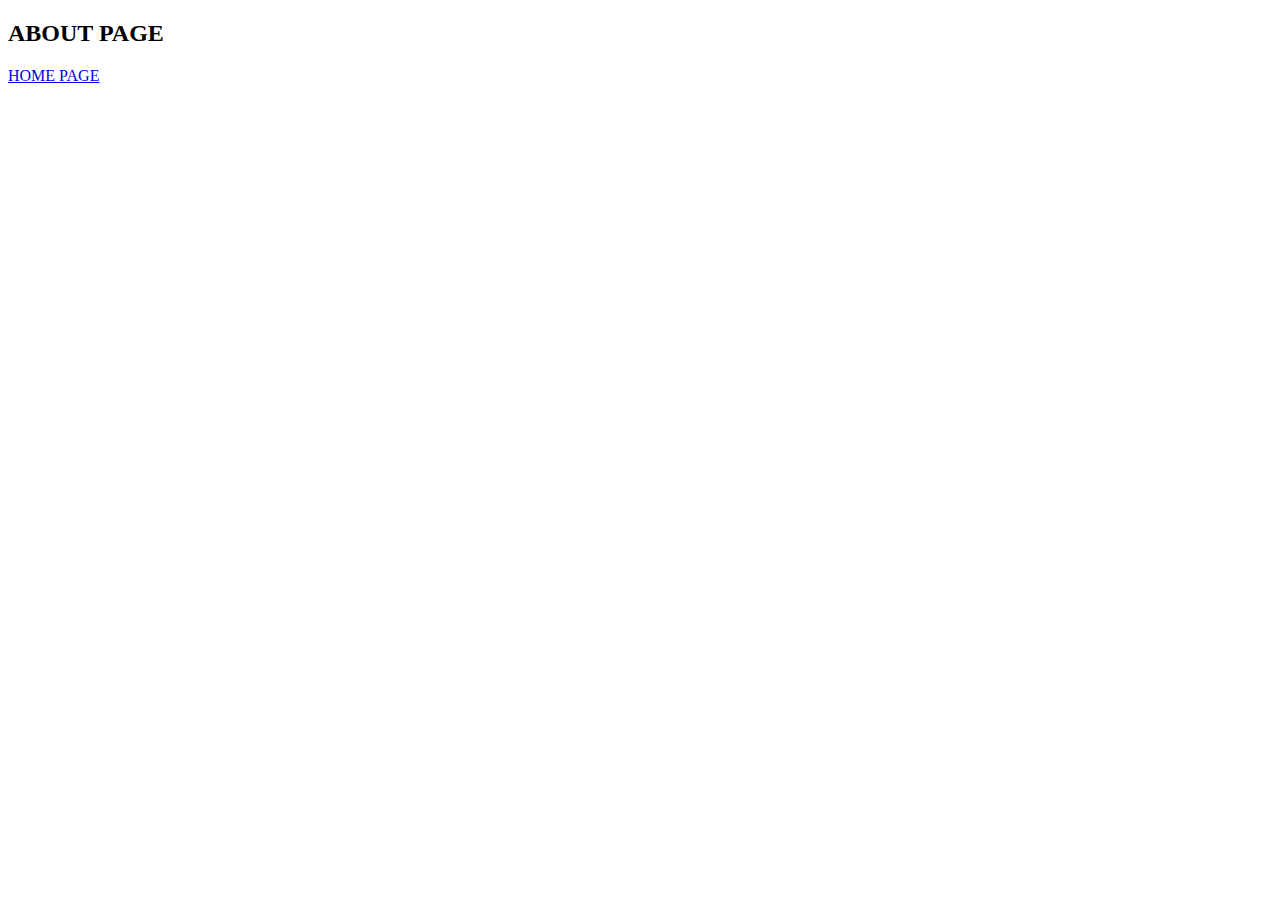
<file: pages/about.html>
<!DOCTYPE html>
<html lang="en">
<head>
    <meta charset="UTF-8">
    <meta name="viewport" content="width=device-width, initial-scale=1.0">
    <title>Document</title>
</head>
<body>
    <h2>ABOUT PAGE</h2>
    <a href="/">HOME PAGE</a>
</body>
</html>
</file>
